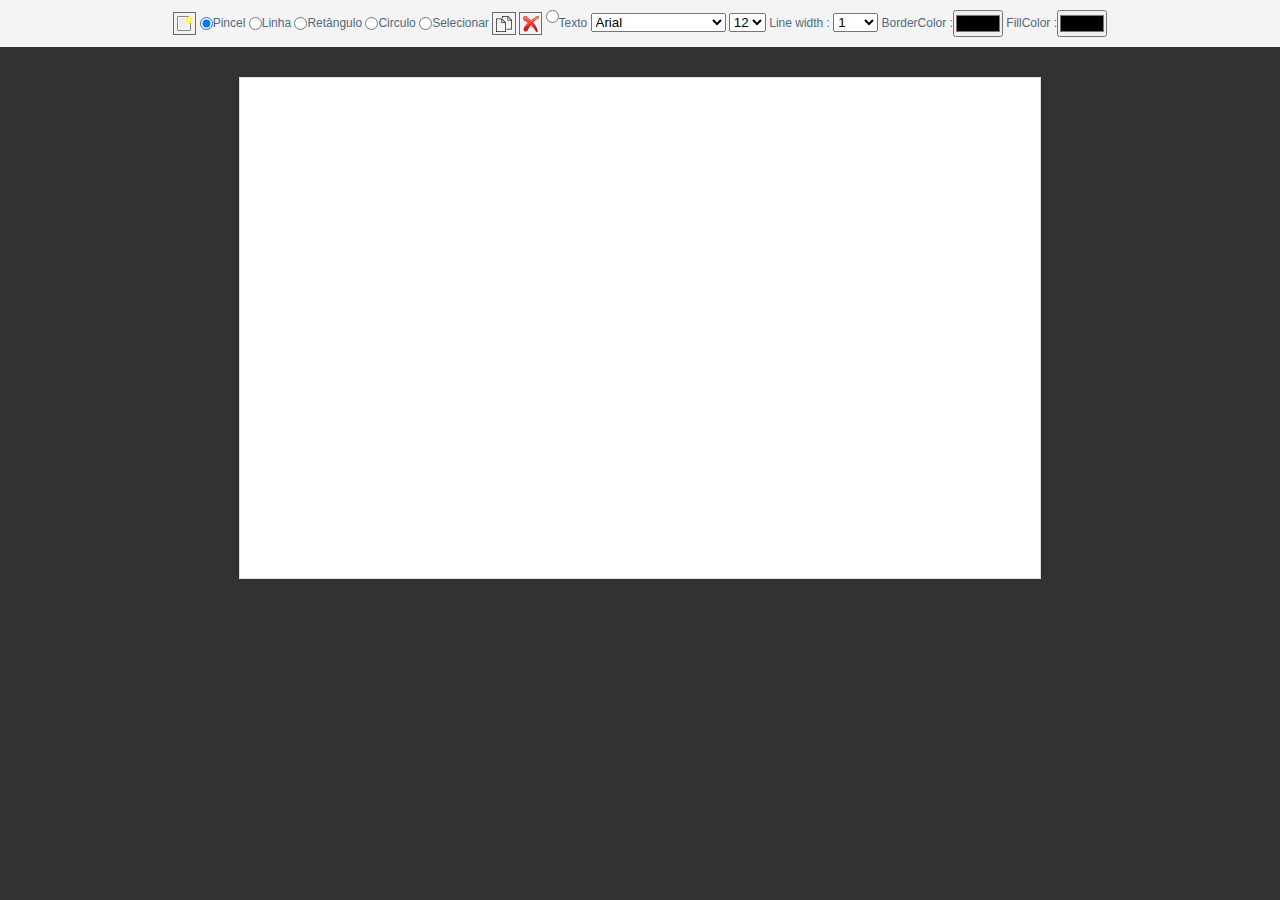
<file: index.html>
<!DOCTYPE html>
<html>
    <head>
        <meta charset="utf-8">
        <link rel="stylesheet" type="text/css" href="css/layout.css">
        <link rel="stylesheet" type="text/css" href="css/style.css">
        <script src="js/script.js" type="text/javascript"></script>
    </head>
    <body onload="InitThis();">
        <script src="js/jquery-1.7.1.js" type="text/javascript"></script>
        <script src="js/eye.js" type="text/javascript"></script>
        <script src="js/utils.js" type="text/javascript"></script>

		<div id="opcoes" onclick="verifyIfHasChangeOnInput()">
			<ul>
				<li>
					<input type="image" src="images/new.png" onclick="javascript:clearArea();return false;" class="buttons" title="Novo documento"/>
				</li>
				<li>
					<input type="radio" name="forma" value="pincel" checked>Pincel
				</li>
				<li>
					<input type="radio" name="forma" value="linha">Linha
				</li>
				<li>
					<input type="radio" name="forma" value="retangulo">Ret&acirc;ngulo
				</li>
				<li>
					<input type="radio" name="forma" value="circulo">Circulo
				</li>
				<li>
					<input type="radio" name="forma" value="selecionar" >Selecionar
					<input type="image" src="images/copy.png"  id="btCopiarArea" class="buttons" title="Copiar area selecionada" onclick="copyArea()"/>				
					<input type="image" src="images/erase.png" id="btLimparArea" class="buttons" title="Limpar area selecionada" onclick="clearAreaSelected()"/>
				</li>
				<li class="textOptions">
					<input type="radio" name="forma" id="btInserirTexto" value="texto" >Texto
					<select id="selTextoFonte">
						<option value="arial" selected>Arial</option>
						<option value="courierNew">Courier New</option>   
						<option value="georgia">Georgia</option>   
						<option value="lucidaConsole">Lucida Console</option>   
						<option value="timesNewRoman">Times New Roman</option>   
						<option value="verdana">Verdana</option>               
					</select>
					<select id="selTextoTamanho">
						<option value="8">8</option>
						<option value="10">10</option>
						<option value="12" selected="selected">12</option>
						<option value="16">16</option>
						<option value="18">28</option>
						<option value="24">24</option>
						<option value="32">32</option>
						<option value="36">36</option>
						<option value="42">42</option>
						<option value="54">54</option>
						<option value="60">60</option>
					</select>
				</li>
				<li>
					Line width : 
					<select id="selWidth">
						<option value="1" selected>1</option>
					</select>
				</li>
				<li>
					BorderColor :<input type="color" maxlength="6" size="6" id="colorpickerField" value="00ff00">
				</li>
				<li>
					FillColor :<input type="color" maxlength="6" size="6" id="colorpickerField2" value="ff0000">
				</li>
			</ul>
		</div>
		
		<div class="canvas-holder" onclick="pasteAreaSelected()">
			<canvas id="myCanvas" width="800" height="500"></canvas>
		</div>
    </body>
</html>
</file>
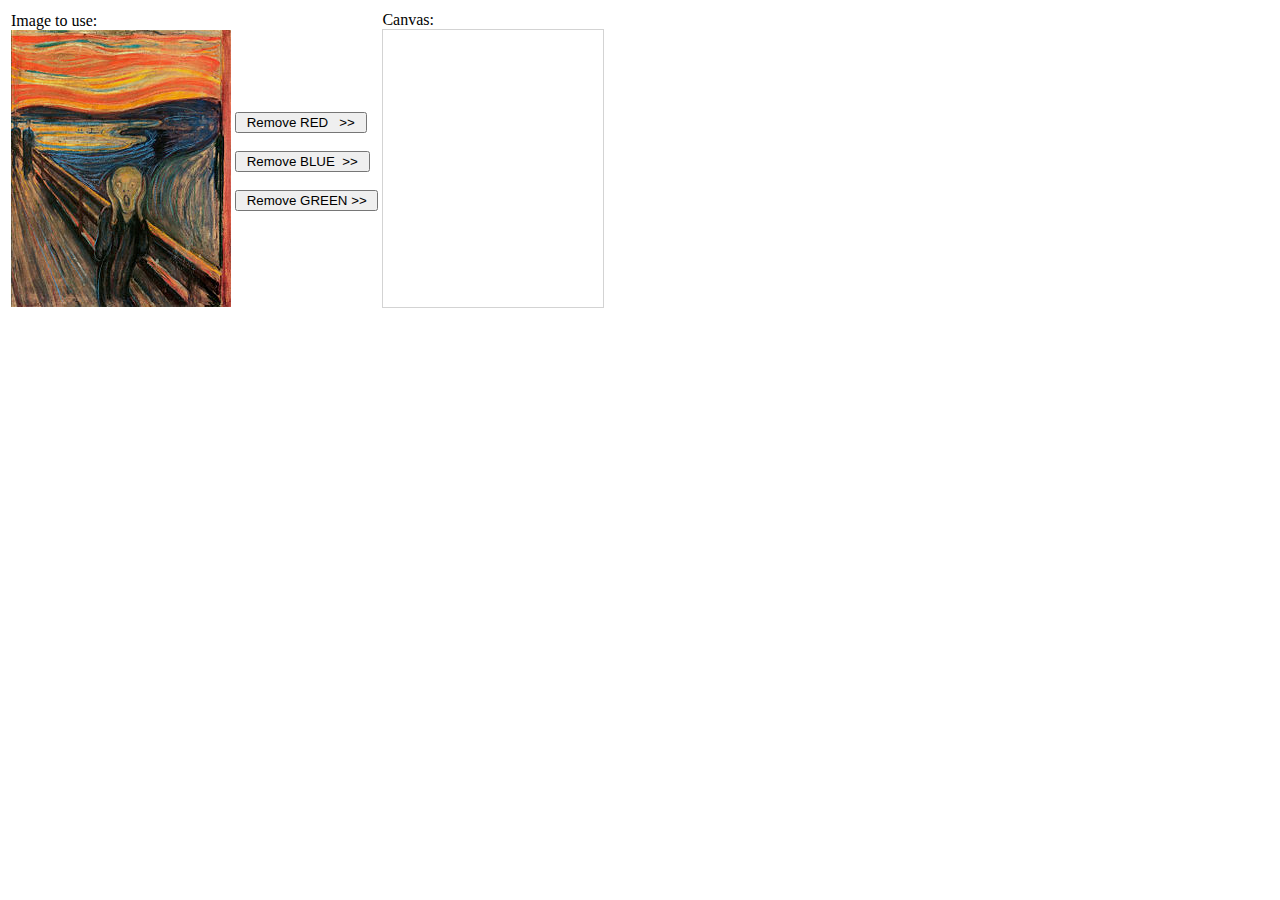
<file: exemplo/canvas1.htm>
<!DOCTYPE html>
<html>
<body>

<head>
<script>

function remove_color(color)
{
  var c = document.getElementById("myCanvas");
  var ctx = c.getContext("2d");
  var img = document.getElementById("scream");
  ctx.drawImage(img,0,0);

  var imgData=ctx.getImageData(0,0,219,276);
  for (var i=0;i<imgData.data.length;i+=4)
  {
    if (color=="red")
      imgData.data[i]=0;   // remove componente R
    else if (color=="green")
      imgData.data[i+1]=0; // remove componente G
    else if (color=="blue")
      imgData.data[i+2]=0; // remove componente B
    //imgData.data[i+3]=0; // remove transpar�ncia
  }
  ctx.putImageData(imgData,0,0);
}

function red_off()
{
  remove_color("red");
}

function green_off()
{
  remove_color("green");
}

function blue_off()
{
  remove_color("blue");
}
</script>

</head>

<body>

<table>
<tr>
  <td>
    Image to use:<br>
    <img id="scream" src="img_the_scream.jpg" alt="The Scream" width="220" height="277">
  </td>
  <td>
    <input type="button" onclick=red_off()   value=" Remove RED   >> ">
    <br><br>
    <input type="button" onclick=blue_off()  value=" Remove BLUE  >> ">
    <br><br> 
    <input type="button" onclick=green_off() value=" Remove GREEN >> ">
  </td>
  <td> 
    Canvas:<br>
    <canvas id="myCanvas" width="220" height="277" style="border:1px solid #d3d3d3;">
      Your browser does not support the HTML5 canvas tag.\
    </canvas>
  </td>
</tr>
</table> 


</body>
</html>
</file>
<file: css/layout.css>
body,div,dl,dt,dd,ul,ol,li,h1,h2,h3,h4,h5,h6,pre,form,fieldset,input,textarea,p,blockquote,th,td { 
	margin:0;
	padding:0;
}
table {
	border-collapse:collapse;
	border-spacing:0;
}
fieldset,img { 
	border:0;
}
address,caption,cite,code,dfn,em,strong,th,var {
	font-style:normal;
	font-weight:normal;
}
ol,ul {
	list-style:none;
}
caption,th {
	text-align:left;
}
h1,h2,h3,h4,h5,h6 {
	font-size:100%;
	font-weight:normal;
}
q:before,q:after {
	content:'';
}
abbr,acronym { border:0;
}
html, body {
	font-family: Arial, Helvetica, sans-serif;
	font-size: 12px;
	line-height: 18px;
	color: #52697E;
}
body {
	text-align: center;
	overflow: auto;
}
.wrapper {
	width: 700px;
	margin: 0 auto;
	text-align: left;
}
h1 {
	font-size: 21px;
	height: 47px;
	line-height: 47px;
	text-transform: uppercase;
}
.navigationTabs {
	height: 23px;
	line-height: 23px;
	border-bottom: 1px solid #ccc;
}
.navigationTabs li {
	float: left;
	height: 23px;
	line-height: 23px;
	padding-right: 3px;
}
.navigationTabs li a{
	float: left;
	dispaly: block;
	height: 23px;
	line-height: 23px;
	padding: 0 10px;
	overflow: hidden;
	color: #52697E;
	background-color: #eee;
	position: relative;
	text-decoration: none;
}
.navigationTabs li a:hover {
	background-color: #f0f0f0;
}
.navigationTabs li a.active {
	background-color: #fff;
	border: 1px solid #ccc;
	border-bottom: 0px solid;
}
.tabsContent {
	border: 1px solid #ccc;
	border-top: 0px solid;
	width: 698px;
	overflow: hidden;
}
.tab {
	padding: 16px;
	display: none;
}
.tab h2 {
	font-weight: bold;
	font-size: 16px;
}
.tab h3 {
	font-weight: bold;
	font-size: 14px;
	margin-top: 20px;
}
.tab p {
	margin-top: 16px;
	clear: both;
}
.tab ul {
	margin-top: 16px;
	list-style: disc;
}
.tab li {
	margin: 10px 0 0 35px;
}
.tab a {
	color: #8FB0CF;
}
.tab strong {
	font-weight: bold;
}
.tab pre {
	font-size: 11px;
	margin-top: 20px;
	width: 668px;
	overflow: auto;
	clear: both;
}
.tab table {
	width: 100%;
}
.tab table td {
	padding: 6px 10px 6px 0;
	vertical-align: top;
}
.tab dt {
	margin-top: 16px;
}

#colorSelector {
	position: relative;
	width: 36px;
	height: 36px;
	background: url(../images/select.png);
}
#colorSelector div {
	position: absolute;
	top: 3px;
	left: 3px;
	width: 30px;
	height: 30px;
	background: url(../images/select.png) center;
}
#colorSelector2 {
	position: absolute;
	top: 0;
	left: 0;
	width: 36px;
	height: 36px;
	background: url(../images/select2.png);
}
#colorSelector2 div {
	position: absolute;
	top: 4px;
	left: 4px;
	width: 28px;
	height: 28px;
	background: url(../images/select2.png) center;
}
#colorpickerHolder2 {
	top: 32px;
	left: 0;
	width: 356px;
	height: 0;
	overflow: hidden;
	position: absolute;
}
#colorpickerHolder2 .colorpicker {
	background-image: url(../images/custom_background.png);
	position: absolute;
	bottom: 0;
	left: 0;
}
#colorpickerHolder2 .colorpicker_hue div {
	background-image: url(../images/custom_indic.gif);
}
#colorpickerHolder2 .colorpicker_hex {
	background-image: url(../images/custom_hex.png);
}
#colorpickerHolder2 .colorpicker_rgb_r {
	background-image: url(../images/custom_rgb_r.png);
}
#colorpickerHolder2 .colorpicker_rgb_g {
	background-image: url(../images/custom_rgb_g.png);
}
#colorpickerHolder2 .colorpicker_rgb_b {
	background-image: url(../images/custom_rgb_b.png);
}
#colorpickerHolder2 .colorpicker_hsb_s {
	background-image: url(../images/custom_hsb_s.png);
	display: none;
}
#colorpickerHolder2 .colorpicker_hsb_h {
	background-image: url(../images/custom_hsb_h.png);
	display: none;
}
#colorpickerHolder2 .colorpicker_hsb_b {
	background-image: url(../images/custom_hsb_b.png);
	display: none;
}
#colorpickerHolder2 .colorpicker_submit {
	background-image: url(../images/custom_submit.png);
}
#colorpickerHolder2 .colorpicker input {
	color: #778398;
}
#customWidget {
	position: relative;
	height: 36px;
}
</file>
<file: css/style.css>
html, body {
	background-color: #323232;
}

.buttons{
	border: 1pt solid rgb(107, 107, 107);
	padding: 2pt;
	vertical-align: middle;
}

#btInserirTexto{
	vertical-align: top;
}

#opcoes {
	padding: 10px;
	background-color:#f4f4f4;
}

#opcoes ul {
	list-style-type: none;
}

#opcoes ul li {
	display: inline;
}

.canvas-holder {
	margin-top: 30px;
}

#myCanvas {
	border: 1px solid #ddd;
	background-color: white;
}

input {
	vertical-align: middle;
}
</file>
